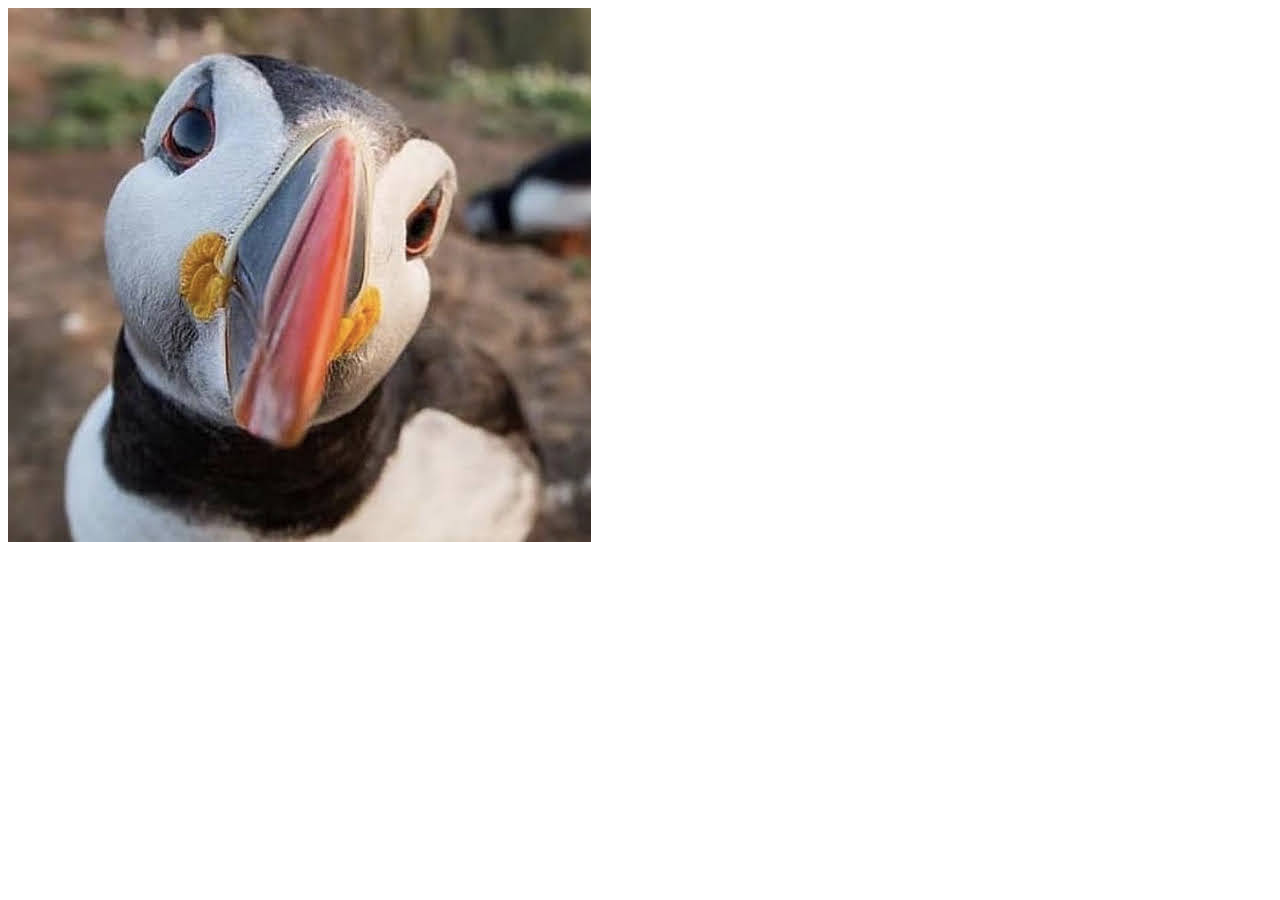
<file: puffin.html>
<!DOCTYPE html>
<html lang="en">
<head>
    <meta charset="UTF-8">
    <meta name="viewport" content="width=device-width, initial-scale=1.0">
    <title>puffin</title>
</head>
<body>
    <img src="images/puffin.jpg" alt="a puffin looking so cute">
</body>
</html>
</file>
